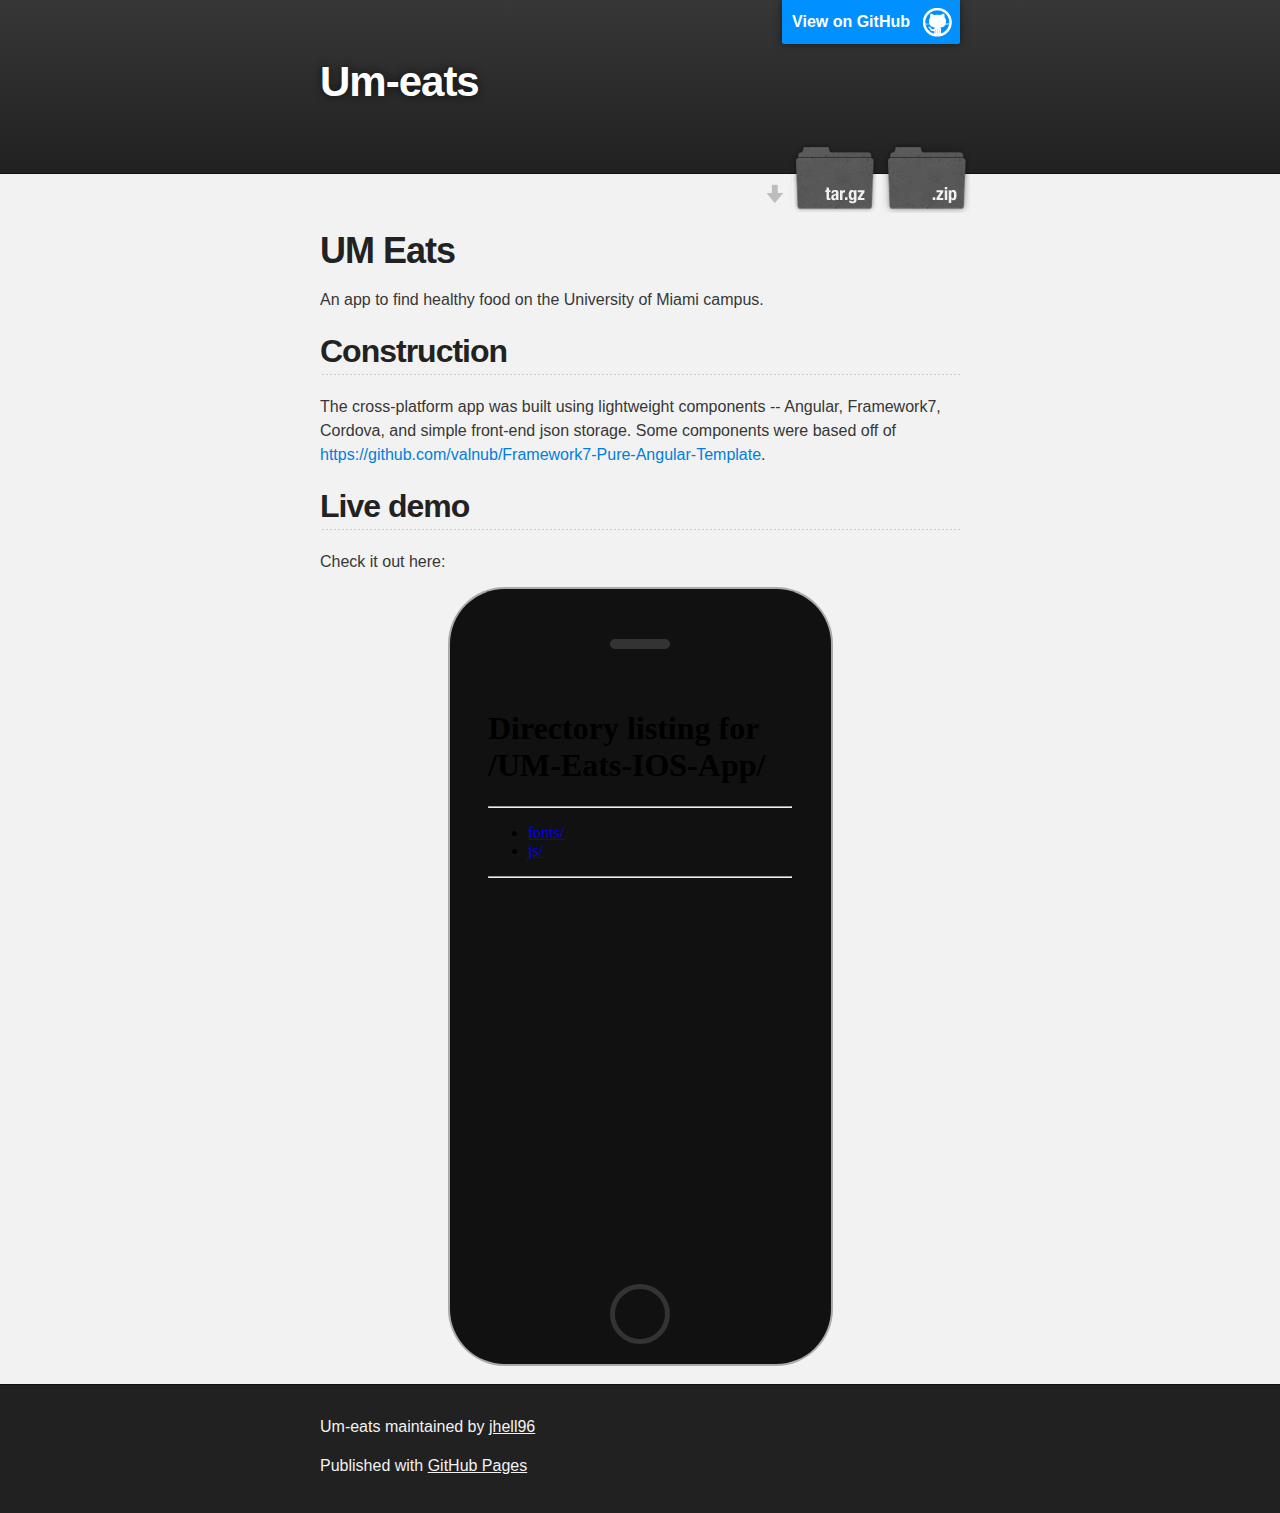
<file: index.html>
<!DOCTYPE html>
<html>

  <head>
    <meta charset='utf-8'>
    <meta http-equiv="X-UA-Compatible" content="chrome=1">
    <meta name="description" content="Um-eats : ">

    <link rel="stylesheet" type="text/css" media="screen" href="stylesheets/stylesheet.css">
    <link rel="stylesheet" type="text/css" media="screen" href="stylesheets/custom-gh.css">

    <title>Um-eats</title>
  </head>

  <body>

    <!-- HEADER -->
    <div id="header_wrap" class="outer">
        <header class="inner">
          <a id="forkme_banner" href="https://github.com/jhell96/UM-Eats">View on GitHub</a>

          <h1 id="project_title">Um-eats</h1>
          <h2 id="project_tagline"></h2>

            <section id="downloads">
              <a class="zip_download_link" href="https://github.com/jhell96/UM-Eats/zipball/master">Download this project as a .zip file</a>
              <a class="tar_download_link" href="https://github.com/jhell96/UM-Eats/tarball/master">Download this project as a tar.gz file</a>
            </section>
        </header>
    </div>

    <!-- MAIN CONTENT -->
    <div id="main_content_wrap" class="outer">
      <section id="main_content" class="inner">
        <h1>
<a id="um-eats" class="anchor" href="#um-eats" aria-hidden="true"><span aria-hidden="true" class="octicon octicon-link"></span></a>UM Eats</h1>

<p>An app to find healthy food on the University of Miami campus.</p>

<h2>
<a id="construction" class="anchor" href="#construction" aria-hidden="true"><span aria-hidden="true" class="octicon octicon-link"></span></a>Construction</h2>

<p>The cross-platform app was built using lightweight components -- Angular, Framework7, Cordova, and simple front-end json storage. Some components were based off of <a href="https://github.com/valnub/Framework7-Pure-Angular-Template">https://github.com/valnub/Framework7-Pure-Angular-Template</a>.</p>

<h2>
<a id="live-demo" class="anchor" href="#live-demo" aria-hidden="true"><span aria-hidden="true" class="octicon octicon-link"></span></a>Live demo</h2>

<p>Check it out here: </p>

<div class="device">
  <iframe width="320" height="568" scrolling="no" frameborder="0" src="./UM-Eats-IOS-App/"></iframe>
</div>

      </section>
    </div>

    <!-- FOOTER  -->
    <div id="footer_wrap" class="outer">
      <footer class="inner">
        <p class="copyright">Um-eats maintained by <a href="https://github.com/jhell96">jhell96</a></p>
        <p>Published with <a href="https://pages.github.com">GitHub Pages</a></p>
      </footer>
    </div>

    

  </body>
</html>
</file>
<file: stylesheets/stylesheet.css>
/*******************************************************************************
Slate Theme for GitHub Pages
by Jason Costello, @jsncostello
*******************************************************************************/

@import url(github-light.css);

/*******************************************************************************
MeyerWeb Reset
*******************************************************************************/

html, body, div, span, applet, object, iframe,
h1, h2, h3, h4, h5, h6, p, blockquote, pre,
a, abbr, acronym, address, big, cite, code,
del, dfn, em, img, ins, kbd, q, s, samp,
small, strike, strong, sub, sup, tt, var,
b, u, i, center,
dl, dt, dd, ol, ul, li,
fieldset, form, label, legend,
table, caption, tbody, tfoot, thead, tr, th, td,
article, aside, canvas, details, embed,
figure, figcaption, footer, header, hgroup,
menu, nav, output, ruby, section, summary,
time, mark, audio, video {
  margin: 0;
  padding: 0;
  border: 0;
  font: inherit;
  vertical-align: baseline;
}

/* HTML5 display-role reset for older browsers */
article, aside, details, figcaption, figure,
footer, header, hgroup, menu, nav, section {
  display: block;
}

ol, ul {
  list-style: none;
}

table {
  border-collapse: collapse;
  border-spacing: 0;
}

/*******************************************************************************
Theme Styles
*******************************************************************************/

body {
  box-sizing: border-box;
  color:#373737;
  background: #212121;
  font-size: 16px;
  font-family: 'Myriad Pro', Calibri, Helvetica, Arial, sans-serif;
  line-height: 1.5;
  -webkit-font-smoothing: antialiased;
}

h1, h2, h3, h4, h5, h6 {
  margin: 10px 0;
  font-weight: 700;
  color:#222222;
  font-family: 'Lucida Grande', 'Calibri', Helvetica, Arial, sans-serif;
  letter-spacing: -1px;
}

h1 {
  font-size: 36px;
  font-weight: 700;
}

h2 {
  padding-bottom: 10px;
  font-size: 32px;
  background: url('../images/bg_hr.png') repeat-x bottom;
}

h3 {
  font-size: 24px;
}

h4 {
  font-size: 21px;
}

h5 {
  font-size: 18px;
}

h6 {
  font-size: 16px;
}

p {
  margin: 10px 0 15px 0;
}

footer p {
  color: #f2f2f2;
}

a {
  text-decoration: none;
  color: #007edf;
  text-shadow: none;

  transition: color 0.5s ease;
  transition: text-shadow 0.5s ease;
  -webkit-transition: color 0.5s ease;
  -webkit-transition: text-shadow 0.5s ease;
  -moz-transition: color 0.5s ease;
  -moz-transition: text-shadow 0.5s ease;
  -o-transition: color 0.5s ease;
  -o-transition: text-shadow 0.5s ease;
  -ms-transition: color 0.5s ease;
  -ms-transition: text-shadow 0.5s ease;
}

a:hover, a:focus {text-decoration: underline;}

footer a {
  color: #F2F2F2;
  text-decoration: underline;
}

em {
  font-style: italic;
}

strong {
  font-weight: bold;
}

img {
  position: relative;
  margin: 0 auto;
  max-width: 739px;
  padding: 5px;
  margin: 10px 0 10px 0;
  border: 1px solid #ebebeb;

  box-shadow: 0 0 5px #ebebeb;
  -webkit-box-shadow: 0 0 5px #ebebeb;
  -moz-box-shadow: 0 0 5px #ebebeb;
  -o-box-shadow: 0 0 5px #ebebeb;
  -ms-box-shadow: 0 0 5px #ebebeb;
}

p img {
  display: inline;
  margin: 0;
  padding: 0;
  vertical-align: middle;
  text-align: center;
  border: none;
}

pre, code {
  width: 100%;
  color: #222;
  background-color: #fff;

  font-family: Monaco, "Bitstream Vera Sans Mono", "Lucida Console", Terminal, monospace;
  font-size: 14px;

  border-radius: 2px;
  -moz-border-radius: 2px;
  -webkit-border-radius: 2px;
}

pre {
  width: 100%;
  padding: 10px;
  box-shadow: 0 0 10px rgba(0,0,0,.1);
  overflow: auto;
}

code {
  padding: 3px;
  margin: 0 3px;
  box-shadow: 0 0 10px rgba(0,0,0,.1);
}

pre code {
  display: block;
  box-shadow: none;
}

blockquote {
  color: #666;
  margin-bottom: 20px;
  padding: 0 0 0 20px;
  border-left: 3px solid #bbb;
}


ul, ol, dl {
  margin-bottom: 15px
}

ul {
  list-style-position: inside;
  list-style: disc;
  padding-left: 20px;
}

ol {
  list-style-position: inside;
  list-style: decimal;
  padding-left: 20px;
}

dl dt {
  font-weight: bold;
}

dl dd {
  padding-left: 20px;
  font-style: italic;
}

dl p {
  padding-left: 20px;
  font-style: italic;
}

hr {
  height: 1px;
  margin-bottom: 5px;
  border: none;
  background: url('../images/bg_hr.png') repeat-x center;
}

table {
  border: 1px solid #373737;
  margin-bottom: 20px;
  text-align: left;
 }

th {
  font-family: 'Lucida Grande', 'Helvetica Neue', Helvetica, Arial, sans-serif;
  padding: 10px;
  background: #373737;
  color: #fff;
 }

td {
  padding: 10px;
  border: 1px solid #373737;
 }

form {
  background: #f2f2f2;
  padding: 20px;
}

/*******************************************************************************
Full-Width Styles
*******************************************************************************/

.outer {
  width: 100%;
}

.inner {
  position: relative;
  max-width: 640px;
  padding: 20px 10px;
  margin: 0 auto;
}

#forkme_banner {
  display: block;
  position: absolute;
  top:0;
  right: 10px;
  z-index: 10;
  padding: 10px 50px 10px 10px;
  color: #fff;
  background: url('../images/blacktocat.png') #0090ff no-repeat 95% 50%;
  font-weight: 700;
  box-shadow: 0 0 10px rgba(0,0,0,.5);
  border-bottom-left-radius: 2px;
  border-bottom-right-radius: 2px;
}

#header_wrap {
  background: #212121;
  background: -moz-linear-gradient(top, #373737, #212121);
  background: -webkit-linear-gradient(top, #373737, #212121);
  background: -ms-linear-gradient(top, #373737, #212121);
  background: -o-linear-gradient(top, #373737, #212121);
  background: linear-gradient(top, #373737, #212121);
}

#header_wrap .inner {
  padding: 50px 10px 30px 10px;
}

#project_title {
  margin: 0;
  color: #fff;
  font-size: 42px;
  font-weight: 700;
  text-shadow: #111 0px 0px 10px;
}

#project_tagline {
  color: #fff;
  font-size: 24px;
  font-weight: 300;
  background: none;
  text-shadow: #111 0px 0px 10px;
}

#downloads {
  position: absolute;
  width: 210px;
  z-index: 10;
  bottom: -40px;
  right: 0;
  height: 70px;
  background: url('../images/icon_download.png') no-repeat 0% 90%;
}

.zip_download_link {
  display: block;
  float: right;
  width: 90px;
  height:70px;
  text-indent: -5000px;
  overflow: hidden;
  background: url(../images/sprite_download.png) no-repeat bottom left;
}

.tar_download_link {
  display: block;
  float: right;
  width: 90px;
  height:70px;
  text-indent: -5000px;
  overflow: hidden;
  background: url(../images/sprite_download.png) no-repeat bottom right;
  margin-left: 10px;
}

.zip_download_link:hover {
  background: url(../images/sprite_download.png) no-repeat top left;
}

.tar_download_link:hover {
  background: url(../images/sprite_download.png) no-repeat top right;
}

#main_content_wrap {
  background: #f2f2f2;
  border-top: 1px solid #111;
  border-bottom: 1px solid #111;
}

#main_content {
  padding-top: 40px;
}

#footer_wrap {
  background: #212121;
}



/*******************************************************************************
Small Device Styles
*******************************************************************************/

@media screen and (max-width: 480px) {
  body {
    font-size:14px;
  }

  #downloads {
    display: none;
  }

  .inner {
    min-width: 320px;
    max-width: 480px;
  }

  #project_title {
  font-size: 32px;
  }

  h1 {
    font-size: 28px;
  }

  h2 {
    font-size: 24px;
  }

  h3 {
    font-size: 21px;
  }

  h4 {
    font-size: 18px;
  }

  h5 {
    font-size: 14px;
  }

  h6 {
    font-size: 12px;
  }

  code, pre {
    min-width: 320px;
    max-width: 480px;
    font-size: 11px;
  }

}
</file>
<file: stylesheets/custom-gh.css>
.device {
    margin: 0 auto;
    position: relative;
    background: #111;
    box-shadow: 0px 0px 0px 2px #aaa;
    z-index: 1000;
    padding: 100px 30px;
    border-radius: 55px;
    width: 321px;
}

.device:before {
    content: '';
    width: 60px;
    height: 10px;
    border-radius: 10px;
    position: absolute;
    left: 50%;
    margin-left: -30px;
    background: #333;
    top: 50px;
}

.device:after {
    content: '';
    position: absolute;
    width: 60px;
    height: 60px;
    left: 50%;
    margin-left: -30px;
    bottom: 20px;
    border-radius: 100%;
    box-sizing: border-box;
    border: 5px solid #333;
}
</file>
